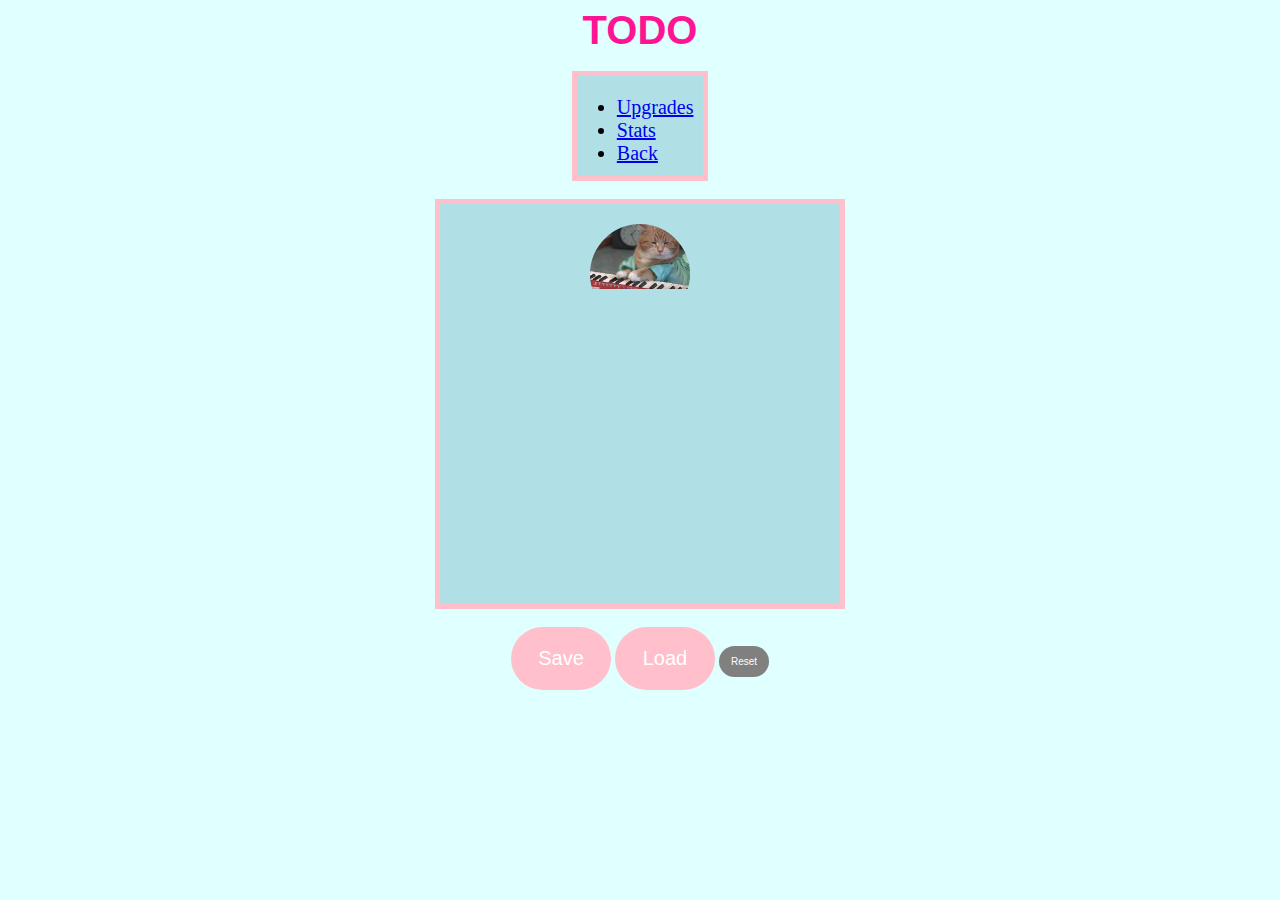
<file: meny.html>
<!DOCTYPE html>

<html = lang="no">
<head>
	<title>Upgrades</title>
	<link rel="stylesheet" type="text/css" href="interface.css" />
	<meta charset="utf-8"/>

</head>
<body>
	<h1> TODO</h1>
	<br />
	<div class="min-boks"> 
	<ul>
		<li><a href="meny.html">Upgrades </a></li>
		<li><a href="stats.html">Stats </a></li>
		<li><a href="index.html"> Back </a></li>
	</ul>
</div>
<br />
	<div class="boks2">
	<br /> 
	<div class="boks3"></div>
		</div>
	
	<br />
	<div class ="save">
		<button class="saveLoad" onclick="save()">Save</button>
		<button class="saveLoad" onclick="load()"> Load</button> 
		<button class="reset" onclick="reset()">Reset</button>
	</div>		
		<script type="text/javascript" src="main.js"></script>
	</body>
</html>
</file>
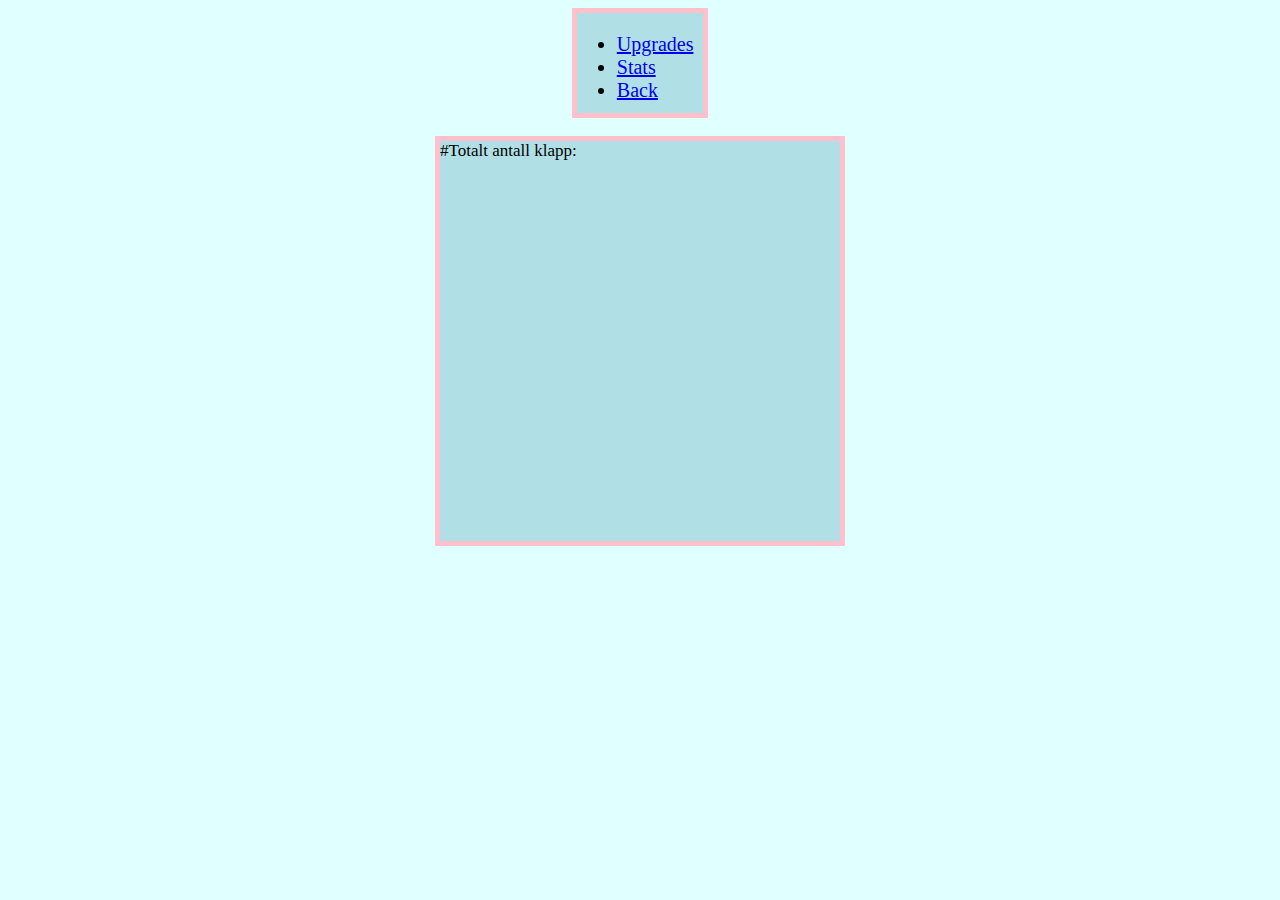
<file: stats.html>
<!DOCTYPE html>
<!DOCTYPE html>
<html>
<head>
	<title>Stats</title>
	<link rel="stylesheet" type="text/css" href="interface.css" />
	<meta charset="utf-8"/>

</head>
<body>
			<div class="min-boks"> 
		<ul>
			<li><a href="meny.html">Upgrades </a></li>
			<li><a href="stats.html">Stats </a></li>
			<li><a href="index.html"> Back </a></li>
		</ul>
	</div>
	<br />
	<div class="boks2">
		#Totalt antall klapp: 
		<span id="totalClick"> </span>
	</div>
	<script type="text/javascript" src="main.js"></script>
</body>
</html>
</file>
<file: interface.css>
body {
	background: LightCyan;
}

button{
  font-size: 20px;
  padding: 20px;
  border: 5px;
  border-radius: 10px;
  color: white;
  background: #4fc7ef;
}

button:hover{
    color: black;
    transform: scale(1.1);
    background: DeepPink;
    transition: background 400ms, color 200ms 100ms linear;
}

.save{
	text-align: center;
}

.klikkeButtons{
	text-align: center;
}
.saveLoad{
  font-size: 20px;
  padding: 20px;
  width: 100px;
  border: 5px;
  border-radius: 100px;
  background: pink;
}

.reset{
  font-size: 10px;
  padding: 10px;
  width: 50px;
  border: 5px;
  border-radius: 100px;
  background: grey;
}


h1 {
    font-size: 40px;
    font-family: "Arial", Helvetica, sans-serif;
    color: deepPink;
    margin: 0 auto;
    text-align: center;
}

.min-boks {
	font-size: 20px;
    width: 10%;    
    height: 100px;    
    padding: 0px;    
    border: 5px solid pink;    
    background-color: powderblue;
    margin: 0 auto;
}

img {
    display: block;
    margin-left: auto;
    margin-right: auto;
    
}

.boks2 {
	font-size: 17px;
	margin-left: auto;
  	margin-right: auto;
	width: 400px;    
    height: 400px;    
    padding: 0px;    
    border: 5px solid pink;    
    margin: 0 auto;
    background-color: powderblue;
}

.boks3 {
    height: 100px;
    width: 100px;
    border-radius: 50%;
    border: 5px;
    margin: 0 auto;
    border-top-color: transparent;
    background: url(keyboard-cat-bento-2.jpeg);
    background-repeat: no-repeat;
    background-size: 100%;
    animation: move 2s;
    animation-iteration-count: infinite;
    animation-direction: alternate;
    animation-fill-mode: forwards;
}


@keyframes move {
    25% { transform: skewX(15deg); }
    50% { transform: skewX(0deg) scale(2); }
    75% { transform: skewX(15deg); 
    }
</file>
